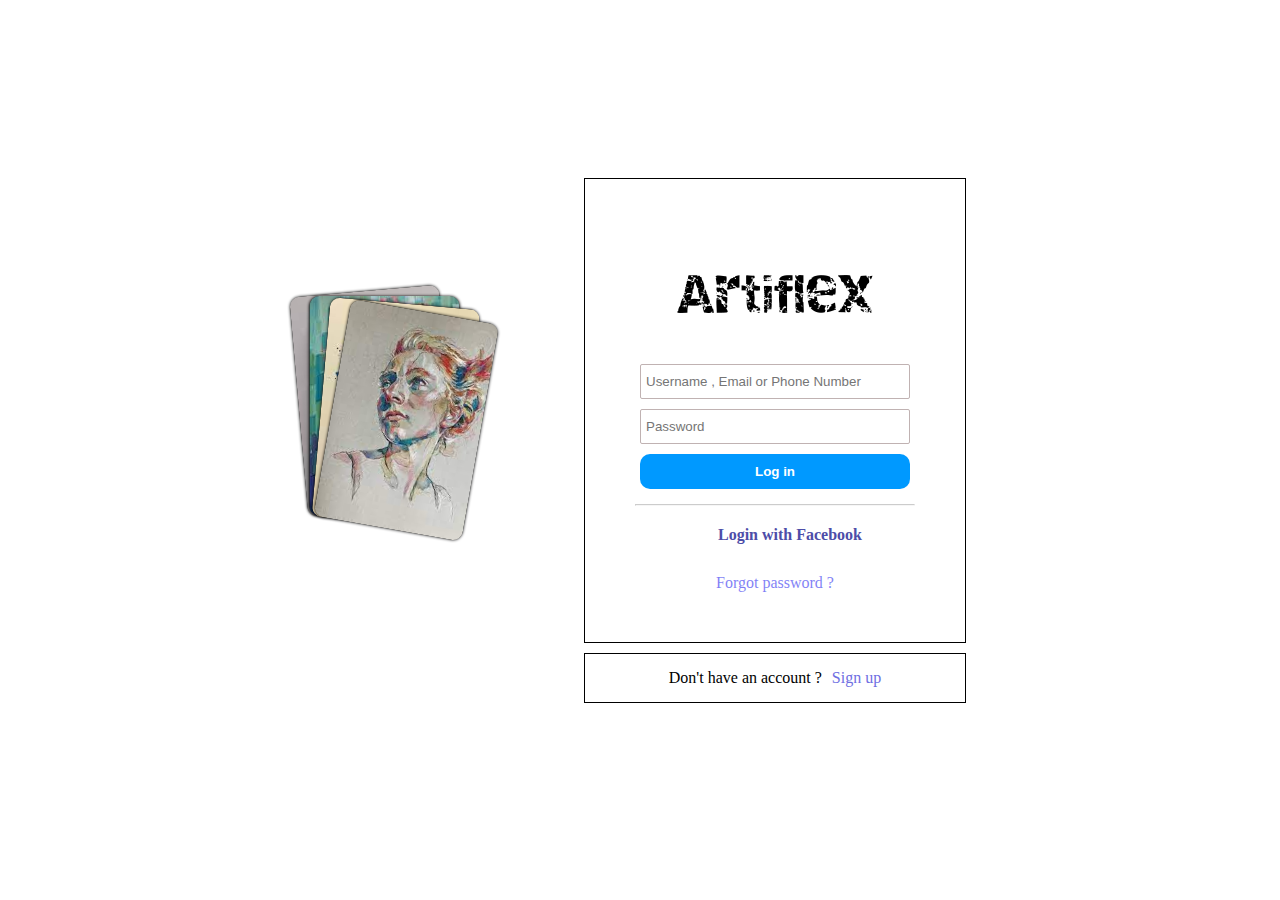
<file: index.html>
<!DOCTYPE html>
<html lang="en">
  <head>
    <!-- icons cdn -->
    <link
      rel="stylesheet"
      href="https://code.ionicframework.com/ionicons/2.0.1/css/ionicons.min.css"
    />

    <!-- styles -->
    <link rel="stylesheet" href="style.css" />
    <link rel="stylesheet" href="fan-card.css" />

    <!-- meta -->
    <meta charset="UTF-8" />
    <meta http-equiv="X-UA-Compatible" content="IE=edge" />
    <meta name="viewport" content="width=device-width, initial-scale=1.0" />
    <!-- end of meta -->

    <title>Login</title>
  </head>
  <body>
    <div class="main-container">
      <div class="inner-container">
        <div class="logo">
          <img class="logo-img" src="./assets/artiflex.png" alt="logo" />
        </div>
        <div class="form">
          <input
            type="text"
            class="input-box"
            required
            placeholder="Username , Email or Phone Number"
          />
          <input
            type="password"
            class="input-box"
            required
            placeholder="Password"
          />
          <button class="btn" id="btnLogin">Log in</button>
        </div>
        <div style="text-align: center; opacity: 0.5; margin-top: 10px">
          <hr />
        </div>
        <div style="display: flex; flex-direction: column; align-items: center">
          <div class="icon-container">
            <i class="ion-social-facebook socialite"></i>
            Login with Facebook
          </div>
          <a href="#" class="link" style="margin-top: 30px"
            >Forgot password ?</a
          >
        </div>
      </div>
      <div class="inner-container-bottom">
        <div>Don't have an account ?</div>
        <div class="sign-up" onclick="signUpTrigger()">Sign up</div>
      </div>
    </div>
    <!-- <div style="width: 200px" class="div-spacing"></div> -->
    <!-- second part -->
    <div class="card-container">
      <div class="big-card big-card1"></div>
      <div class="big-card big-card2"></div>
      <div class="big-card big-card3"></div>
      <div class="big-card big-card4"></div>
    </div>

    <!-- signup modal -->
    <div
      class="signup-modal-container"
      id="signup-modal"
      onclick="signUpTriggerClose()"
    >
      <div class="sign-up-container">
        <span>Sign Up</span>
        <div class="form-container">
          <input class="input-box" type="email" placeholder="Full Name" />
          <input class="input-box" type="email" placeholder="Email" />
          <input class="input-box" type="password" placeholder="Password" />
          <input
            class="input-box"
            type="password"
            placeholder="Re-enter Password"
          />
          <button class="btn" onclick="signUpTriggerClose()">Sign up</button>
        </div>
      </div>
    </div>

    <script src="./main.js"></script>
  </body>
</html>
</file>
<file: style.css>
* {
  margin: 0;
  padding: 0;
  box-sizing: border-box;
}

.main-container {
  display: flex;
  justify-content: center;
  align-items: center;
  flex-direction: column;
  max-width: 442px;
  min-width: 348px;
}

.inner-container {
  height: 100%;
  width: 100%;
  display: flex;
  flex-direction: column;
  border: 1px solid black;
  padding: 50px;
}
.inner-container-bottom {
  width: 100%;
  display: flex;
  justify-content: center;
  align-items: center;
  border: 1px solid black;
  padding: 15px;
  margin-top: 10px;
  margin-bottom: 20px;
}
.sign-up {
  margin-left: 10px;
  color: rgb(110, 110, 226);
}
.sign-up:hover {
  cursor: pointer;
  filter: brightness(150%);
}
.form {
  display: flex;
  flex-direction: column;
}

.input-box {
  outline: none;
  border-radius: 2px;
  border: 0.1px solid rgb(192, 178, 178);
  height: 35px;
  margin: 5px;
  padding: 5px;
}

.btn {
  border-radius: 10px;
  height: 35px;
  background-color: rgb(0, 153, 255);
  outline: none;
  border: 0;
  margin: 5px;
  color: white;
  font-weight: bolder;
  transition: filter 0.3s ease;
}
.btn:hover {
  cursor: pointer;
  filter: brightness(70%);
}
.socialite {
  font-size: 20px;
  background-color: rgb(77, 77, 168);
  color: white;
  width: 1000px;
  display: inline-block;
  width: 20px;
  padding-left: 10px;
  margin-right: 10px;
}
.icon-container {
  color: rgb(77, 77, 168);
  font-weight: bolder;
  display: flex;
  align-items: center;
  justify-content: center;
  margin-top: 20px;
}
.icon-container:hover {
  filter: brightness(150%);
  cursor: pointer;
}
.link {
  text-decoration: none;
  opacity: 0.5;
}
.logo-img {
  width: 200px;
}
.logo {
  display: flex;
  justify-content: center;
  margin: 40px;
}

.signup-modal-container {
  position: absolute;
  height: 100vh;
  width: 100vw;
  background-color: rgba(0, 0, 0, 0.5);
  display: none;
  align-items: center;
  justify-content: center;
}
.sign-up-container {
  display: flex;
  flex-direction: column;
  justify-content: center;
  align-items: center;
  background-color: #fff;
  padding: 2rem;
  box-shadow: 0 0 3px black;
  width: 500px;
  height: max-content;
  row-gap: 1rem;
}
.form-container {
  display: flex;
  flex-direction: column;
  row-gap: 1rem;
  width: 100%;
  height: 100%;
}

@media screen and (max-width: 900px) {
  .card-container {
    display: none;
  }
  .div-spacing {
    display: none;
  }
}
</file>
<file: fan-card.css>
body {
  display: flex;
  justify-content: center;
  flex-direction: row-reverse;
  align-items: center;
  height: 100vh;
}
.card-container {
  width: 150px;
  height: 220px;
  background-color: transparent;
  border-radius: 10px;
  transform: translateY(-20%);
  margin-right: 120px;
}
.big-card {
  width: 150px;
  height: 220px;
  background-color: black;
  background-size: cover;
  border-radius: 10px;
  box-shadow: 0 0 3px black;
  position: absolute;
  transform-style: preserve-3d;
}
.big-card1 {
  transform: rotate(5deg) translateX(5%) translateY(3%);
  z-index: 3;
  background-image: url("[data-uri]");
  animation: animate-card1 2s ease-in-out forwards;
}
.big-card2 {
  transform: rotate(-5deg) translateX(-10%) translateY(-3%);
  z-index: 1;
  animation: animate-card2 4s ease-in-out forwards;
  background-image: url("[data-uri]");
}
.big-card3 {
  transform: rotate(10deg) translateX(13%) translateY(5%);
  z-index: 4;
  animation: animate-card3 1s ease-in-out forwards;
  background-image: url("[data-uri]");
}
.big-card4 {
  z-index: 2;
  animation: animate-card4 3s ease-in-out forwards;
  transform: translateY(0%) translateX(-3%);
  background-image: url("[data-uri]");
}

@keyframes animate-card1 {
  0% {
    transform: rotate(5deg) translateX(5%) translateY(3%);
    z-index: 3;
  }
  100% {
    transform: rotateY(180deg) translate3d(10%, -40%, 200px);
    z-index: 2;
  }
}
@keyframes animate-card2 {
  0% {
    transform: rotate(-5deg) translateX(-10%) translateY(-3%);
    z-index: 1;
  }
  100% {
    transform: rotateY(180deg) translate3d(-10%, 80%, -300px);
    z-index: 4;
  }
}
@keyframes animate-card3 {
  0% {
    transform: rotate(10deg) translateX(13%) translateY(5%);
    z-index: 4;
  }
  100% {
    transform: rotateY(180deg) translate3d(70%, 40%, 100px);
    z-index: 1;
  }
}
@keyframes animate-card4 {
  0% {
    z-index: 2;
    transform: translateY(0%) translateX(-3%);
  }
  100% {
    transform: rotateY(180deg) translate3d(-70%, 40%, 300px);
    z-index: 3;
  }
}
</file>
